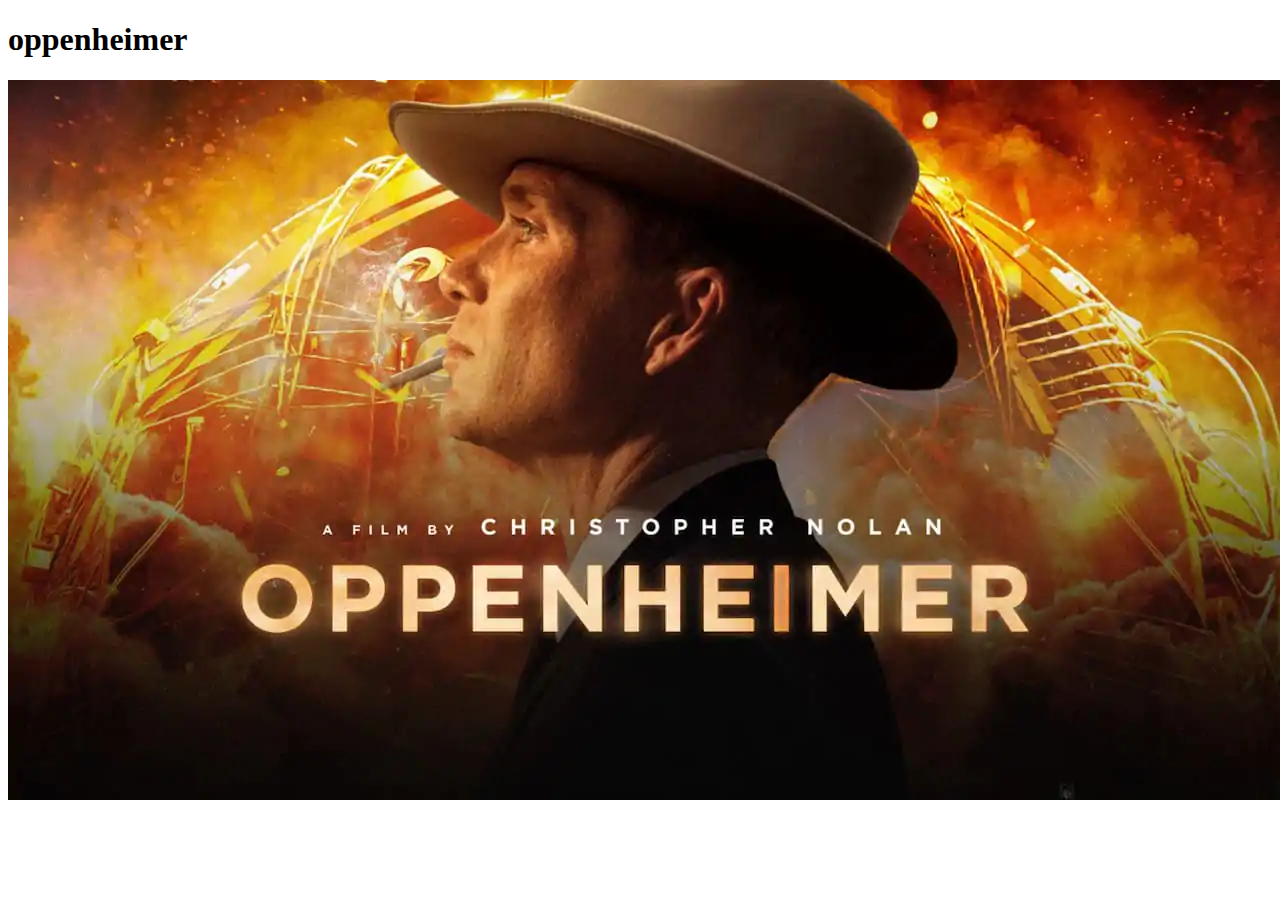
<file: filme.html>
<!DOCTYPE html>
<html lang="en">
<head>
    <meta charset="UTF-8">
    <meta http-equiv="X-UA-Compatible" content="IE=edge">
    <meta name="viewport" content="width=device-width, initial-scale=1.0">
    <title>fime pesquisado</title>
    <link rel="stylesheet" href="style.css">
</head>
<body>
    <h1>oppenheimer</h1>
    <div class="banner">
        <img src="img/oppenheimer.webp" alt="oppenheimer">
    </div>
</body>
</html>
</file>
<file: style.css>
.banner {
    width: 20%;
}
</file>
